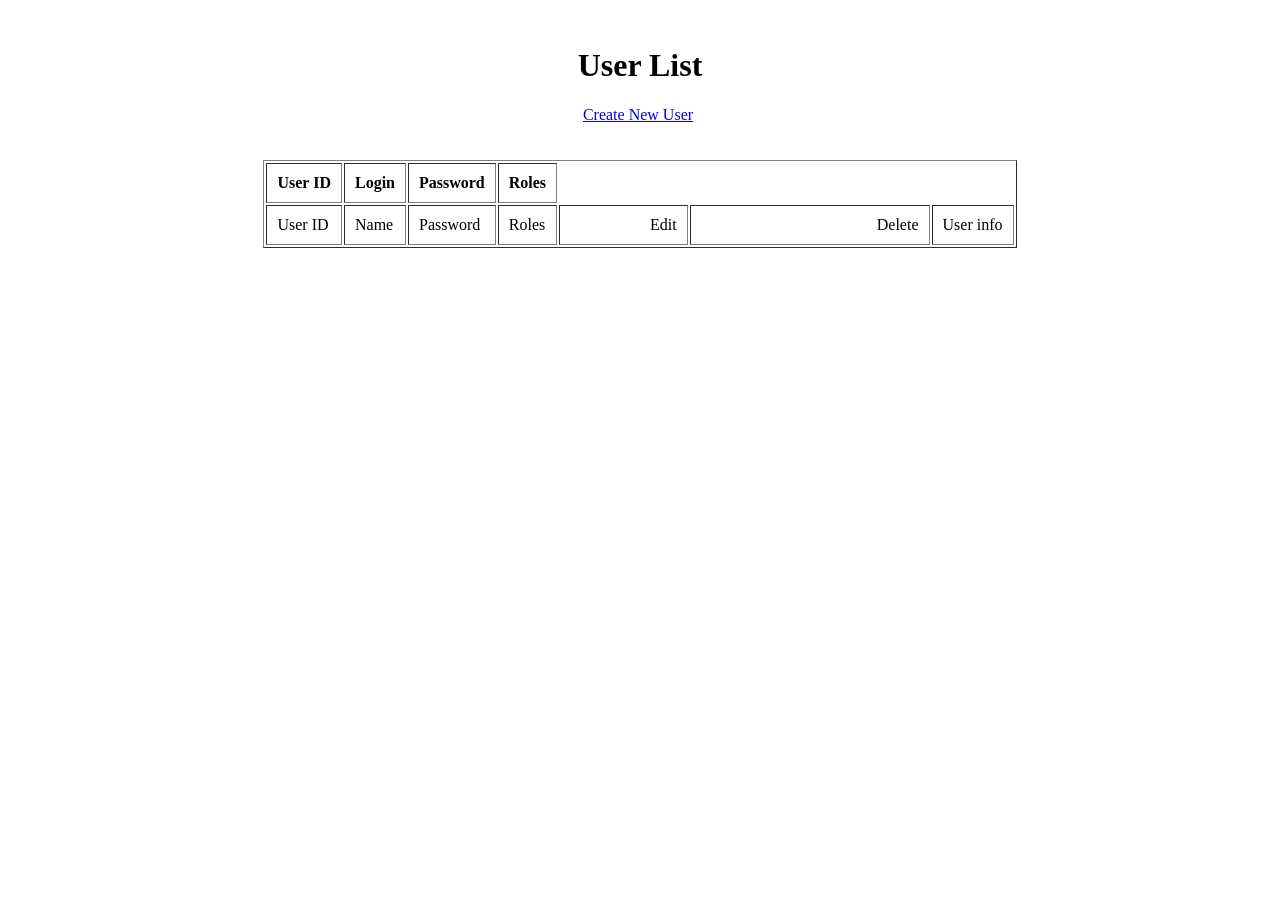
<file: src/main/resources/templates/index.html>
<!DOCTYPE html>
<html xmlns="http://www.w3.org/1999/xhtml"
            xmlns:th="http://www.thymeleaf.org">
<head>
    <meta charset="utf-8"/>
    <title>User Manager</title>
</head>
<body>
<div align="center">
        <h1>User List</h1>
        <a href="/new">Create New User</a>
        <br/><br/>
        
    <table border="1" cellpadding="10">
                
        <thead>
                    
        <tr>
                            
            <th>User ID</th>
                            
            <th>Login</th>
                            
            <th>Password</th>

            <th>Roles</th>
                        
        </tr>
                
        </thead>
                
        <tbody>
                    
        <tr th:each="user : ${listUsers}">
                            
            <td th:text="${user.id}">User ID</td>
                            
            <td th:text="${user.login}">Name</td>
                            
            <td th:text="${user.password}">Password</td>
                            
            <td th:text="${user.roles}">Roles</td>

                            
            <td>
                                    <a th:href="@{'/edit/' + ${user.id}}">Edit</a>

            </td>
            <td>                    &nbsp;&nbsp;&nbsp;
                                    <a th:href="@{'/delete/' + ${user.id}}">Delete</a>
            </td>
            <td>
                <a th:href="@{'/user/' + ${user.id}}">User info</a>
            </td>
                            

                        
        </tr>
                
        </tbody>
            
    </table>
</div>
   
</body>
</html>
</file>
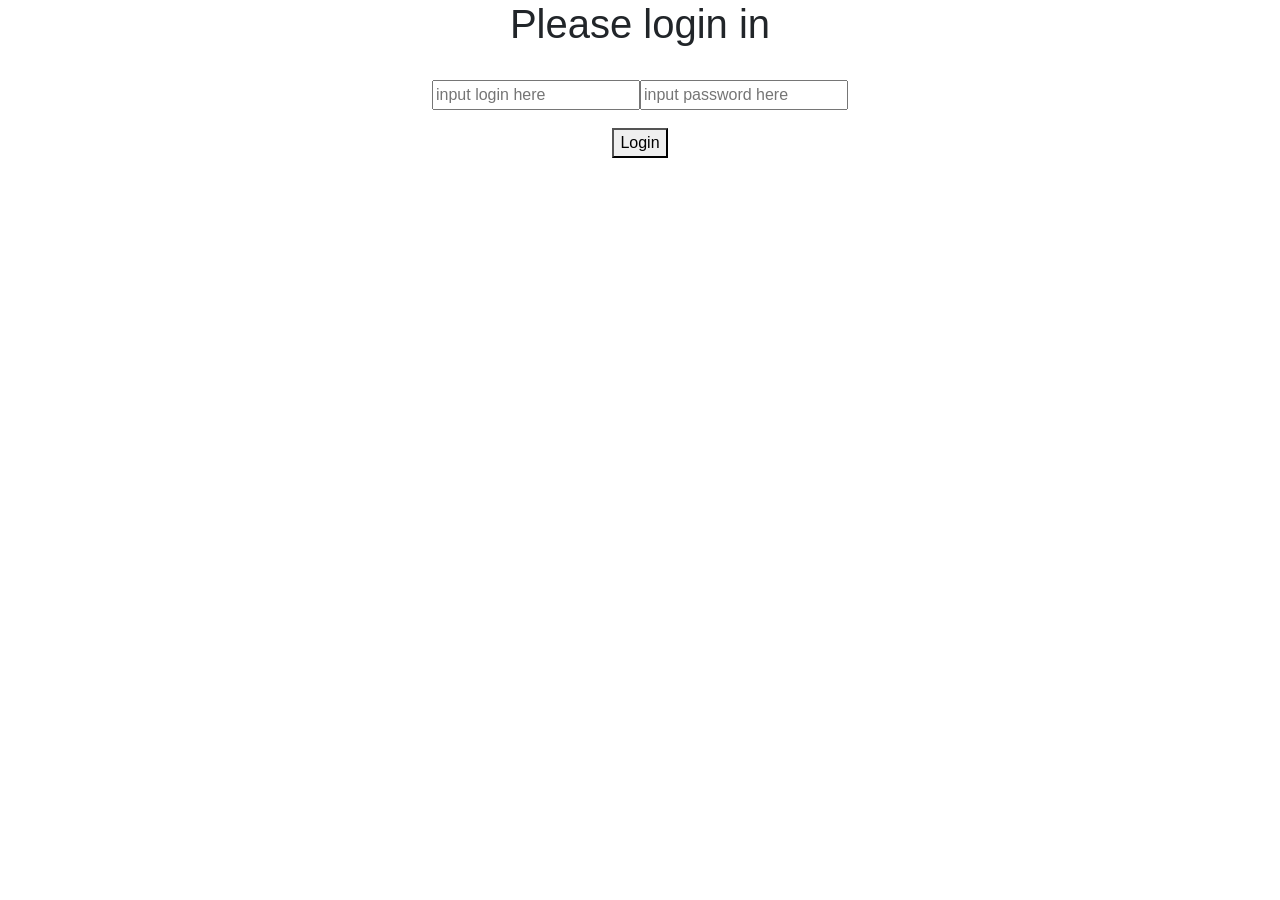
<file: src/main/resources/templates/login.html>
<!DOCTYPE html>
<html xmlns="http://www.w3.org/1999/xhtml"
      xmlns:th="http://www.thymeleaf.org">
<head>
    <meta name="viewport" content="width=device-width, initial-scale=1, shrink-to-fit=no">
    <link rel="stylesheet" href="https://stackpath.bootstrapcdn.com/bootstrap/4.3.1/css/bootstrap.min.css"
          integrity="sha384-ggOyR0iXCbMQv3Xipma34MD+dH/1fQ784/j6cY/iJTQUOhcWr7x9JvoRxT2MZw1T" crossorigin="anonymous">
    <meta charset="utf-8"/>
    <title>login page</title>
</head>
<body>
<div align="center">
    <h1>Please login in</h1>
    <br/>
    <form action="#" th:action="@{/fromLogin}"
          method="post">

        <table border="0" cellpadding="10">
            <tr>
                <label>
                    <input name="j_username" placeholder="input login here"/>
                </label>
            </tr>
            <tr>
                <label>
                    <input name="j_password" placeholder="input password here"/>
                </label>
            </tr>

            <tr>
                <td colspan="2">
                    <button type="submit">Login</button>
                </td>
            </tr>
        </table>
    </form>
</div>
<script src="https://code.jquery.com/jquery-3.3.1.slim.min.js"
        integrity="sha384-q8i/X+965DzO0rT7abK41JStQIAqVgRVzpbzo5smXKp4YfRvH+8abtTE1Pi6jizo"
        crossorigin="anonymous"></script>
<script src="https://cdnjs.cloudflare.com/ajax/libs/popper.js/1.14.7/umd/popper.min.js"
        integrity="sha384-UO2eT0CpHqdSJQ6hJty5KVphtPhzWj9WO1clHTMGa3JDZwrnQq4sF86dIHNDz0W1"
        crossorigin="anonymous"></script>
<script src="https://stackpath.bootstrapcdn.com/bootstrap/4.3.1/js/bootstrap.min.js"
        integrity="sha384-JjSmVgyd0p3pXB1rRibZUAYoIIy6OrQ6VrjIEaFf/nJGzIxFDsf4x0xIM+B07jRM"
        crossorigin="anonymous"></script>
</body>
</html>
</file>
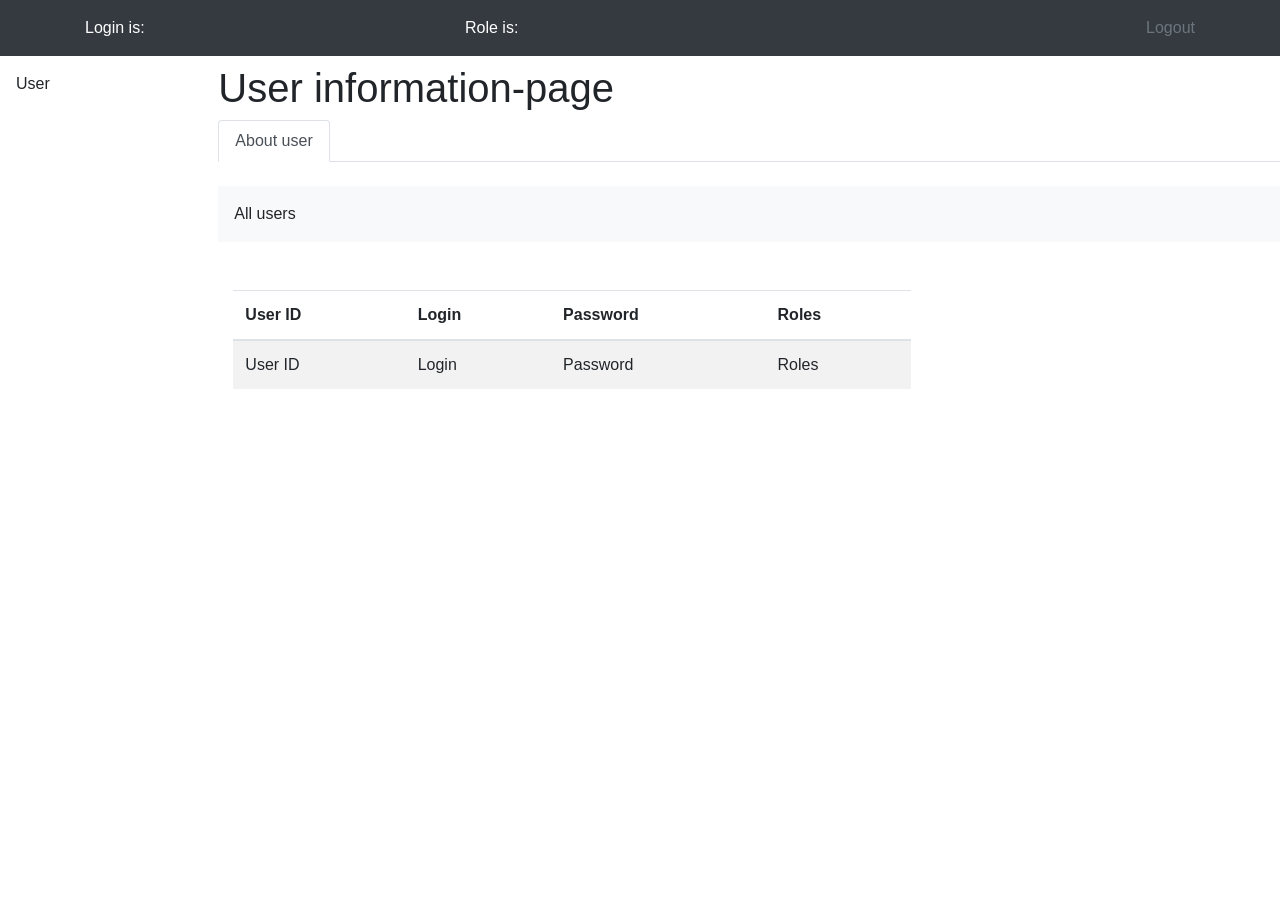
<file: src/main/resources/templates/user.html>
<!DOCTYPE html>
<html xmlns="http://www.w3.org/1999/xhtml"
      xmlns:th="http://www.thymeleaf.org">
<head>
    <meta name="viewport" content="width=device-width, initial-scale=1, shrink-to-fit=no">
    <link rel="stylesheet" href="https://stackpath.bootstrapcdn.com/bootstrap/4.3.1/css/bootstrap.min.css"
          integrity="sha384-ggOyR0iXCbMQv3Xipma34MD+dH/1fQ784/j6cY/iJTQUOhcWr7x9JvoRxT2MZw1T" crossorigin="anonymous">
    <meta charset="utf-8"/>
    <title>User Manager</title>
</head>
<body>

<div class="p-3 mb-2 bg-dark text-white">
    <div class="container">
        <div class="row">
            <div class="col">
                Login is: <b th:text="${#authentication.name}"></b>
            </div>

            <div class="col">
                Role is:<b th:text="${#authentication.getAuthorities()}"></b>
            </div>
            <div class="col" align="right"><a href="/logout" class="text-secondary">Logout</a></div>
        </div>
    </div>
</div>

<div class="row">
    <div class="col">
        <nav class="nav flex-column">
            <a class="nav-link" th:href="'/user/' + ${#authentication.name}">User</a>
        </nav>
    </div>
    <div class="col-10">

        <h1>User information-page</h1>

        <ul class="nav nav-tabs">
            <li class="nav-item">
                <a class="nav-link active" data-toggle="tab" href="#adminPanel">About user</a>
            </li>
        </ul>
        <div class="tab-content">
            <div class="tab-pane fade show active" id="adminPanel">   

                <nav class="navbar navbar-black bg-light">
                <span class="navbar-text">
                   All users
                  </span>
                </nav>

                <div class="container">
                    <div class="row">
                        <div class="col-lg-8">
                            <table class="table table-striped">
                                <thead>           
                                <tr>             
                                    <th>User ID</th>
                                                   
                                    <th>Login</th>
                                                    
                                    <th>Password</th>

                                    <th>Roles</th>
                                                
                                </tr>
                                        
                                </thead>
                                        
                                <tbody>            
                                <tr th:each="user : ${user}">                
                                    <td th:text="${user.id}">User ID</td>
                                                    
                                    <td th:text="${user.login}">Login</td>
                                                    
                                    <td th:text="${user.password}">Password</td>
                                                    
                                    <td th:text="${user.roles}">Roles</td>
                                            
                                </tr>
                                      
                                </tbody>
                                    
                            </table>
                        </div>
                    </div>
                </div>


            </div>
        </div>

    </div>

</div>

<!--модальное окно-->


   
<script src="https://code.jquery.com/jquery-3.3.1.slim.min.js"
        integrity="sha384-q8i/X+965DzO0rT7abK41JStQIAqVgRVzpbzo5smXKp4YfRvH+8abtTE1Pi6jizo"
        crossorigin="anonymous"></script>
<script src="https://cdnjs.cloudflare.com/ajax/libs/popper.js/1.14.7/umd/popper.min.js"
        integrity="sha384-UO2eT0CpHqdSJQ6hJty5KVphtPhzWj9WO1clHTMGa3JDZwrnQq4sF86dIHNDz0W1"
        crossorigin="anonymous"></script>
<script src="https://stackpath.bootstrapcdn.com/bootstrap/4.3.1/js/bootstrap.min.js"
        integrity="sha384-JjSmVgyd0p3pXB1rRibZUAYoIIy6OrQ6VrjIEaFf/nJGzIxFDsf4x0xIM+B07jRM"
        crossorigin="anonymous"></script>
</body>
</html>
</file>
